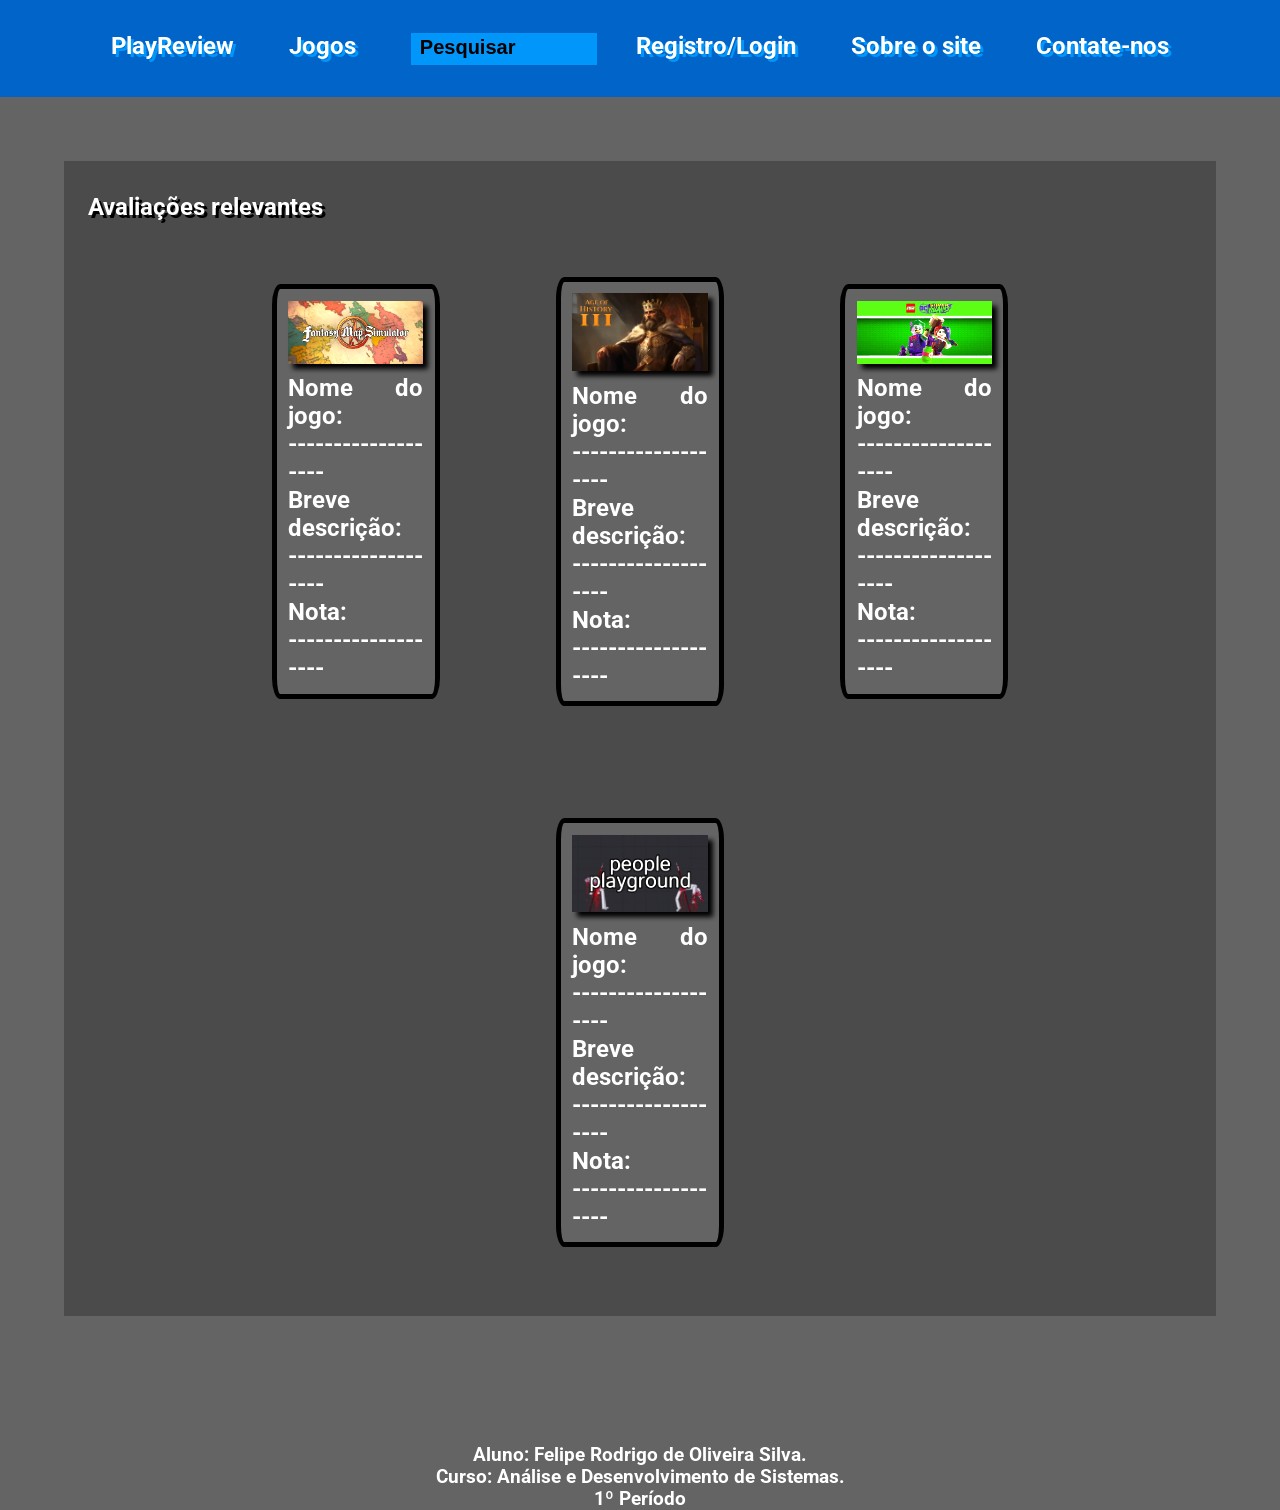
<file: index.html>
<!DOCTYPE html>
<html lang='pt-br'>
    <head>
        <meta charset='utf-8'>
        <meta name="viewport" content="width=device-width">
        <title>PlayReview</title>
        <link rel="stylesheet" href="home.css">
        <link href="https://fonts.googleapis.com/css2?family=Roboto:ital,wght@0,100..900;1,100..900&display=swap" rel="stylesheet">
    </head>
    <body>
        <header>
                <br>
                <ul>
                    <li><a href="index.html"><h2>PlayReview</h2></a></li>
                    <li><a href="jogos.html"><h2>Jogos</h2></a></li>
                    <li id="pesquisar"><form><input type="text" maxlength="50" placeholder="Pesquisar"></form></li>
                    <li><a href="registro.html"><h2>Registro/Login</h2></a></li>
                    <li><a href="sobre.html"><h2>Sobre o site</h2></a></li>
                    <li><a href="contato.html"><h2>Contate-nos</h2></a></li>
                </ul>
                <br>
        </header>

        <article>
            <br>
            <h1 id="avaliacoes">Avaliações relevantes</h1>

                <div class="jogos">
                    <img src="Fantasy-Map.jpeg" alt="Fantasy-Map">
                    <h2>Nome do jogo:</h2>
                    <h2>-------------------</h2>
                    <h2>Breve descrição:</h2>
                    <h2>-------------------</h2>
                    <h2>Nota:</h2>
                    <h2>-------------------</h2>
                </div>

                <div class="jogos">
                    <img src="Age-Of-H.jpeg" alt="Age-Of-H">
                    <h2>Nome do jogo:</h2>
                    <h2>-------------------</h2>
                    <h2>Breve descrição:</h2>
                    <h2>-------------------</h2>
                    <h2>Nota:</h2>
                    <h2>-------------------</h2>
                </div>

                <div class="jogos">
                    <img src="Lego-DC.jpeg" alt="Lego-DC">
                    <h2>Nome do jogo:</h2>
                    <h2>-------------------</h2>
                    <h2>Breve descrição:</h2>
                    <h2>-------------------</h2>
                    <h2>Nota:</h2>
                    <h2>-------------------</h2>
                </div>

                <div class="jogos">
                    <img src="People.jpeg" alt="People">
                    <h2>Nome do jogo:</h2>
                    <h2>-------------------</h2>
                    <h2>Breve descrição:</h2>
                    <h2>-------------------</h2>
                    <h2>Nota:</h2>
                    <h2>-------------------</h2>
                </div>
        </article>

        <footer>
            <h3>Aluno: Felipe Rodrigo de Oliveira Silva.</h3>
            <h3>Curso: Análise e Desenvolvimento de Sistemas.</h3>
            <h3>1º Período</h3>
        </footer>
    </body>
</html>
</file>
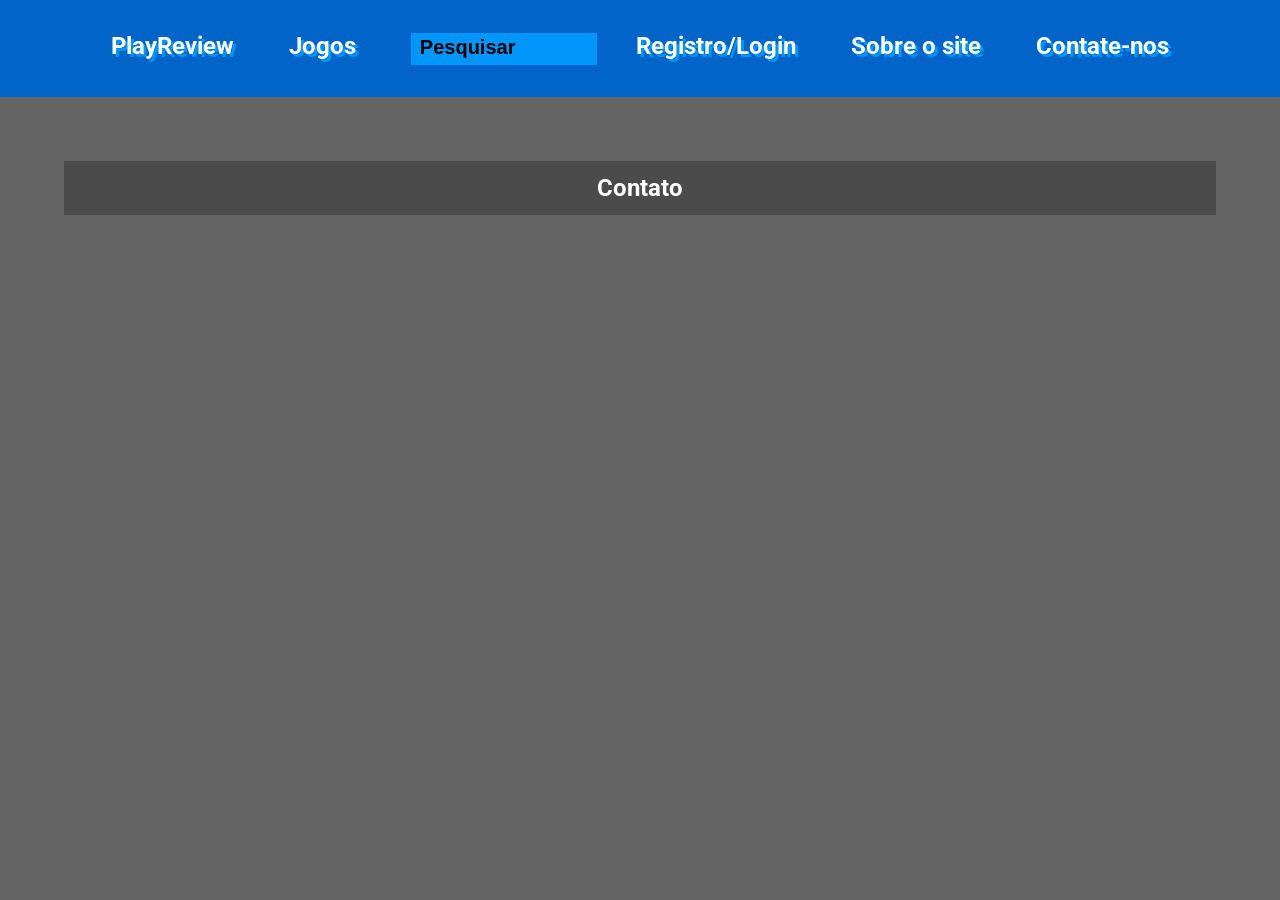
<file: contato.html>
<!DOCTYPE html>
<html lang='pt-br'>
    <head>
        <meta charset='utf-8'>
        <meta name="viewport" content="width=device-width">
        <title>PlayReview</title>
        <link rel="stylesheet" href="home.css">
        <link href="https://fonts.googleapis.com/css2?family=Roboto:ital,wght@0,100..900;1,100..900&display=swap" rel="stylesheet">
    </head>
    <body>
        <header>
                <br>
                <ul>
                    <li><a href="index.html"><h2>PlayReview</h2></a></li>
                    <li><a href="jogos.html"><h2>Jogos</h2></a></li>
                    <li id="pesquisar"><form><input type="text" maxlength="50" placeholder="Pesquisar"></form></li>
                    <li><a href="registro.html"><h2>Registro/Login</h2></a></li>
                    <li><a href="sobre.html"><h2>Sobre o site</h2></a></li>
                    <li><a href="contato.html"><h2>Contate-nos</h2></a></li>
                </ul>
                <br>
        </header>

        <article>
            <h1>Contato</h1>
        </article>
</file>
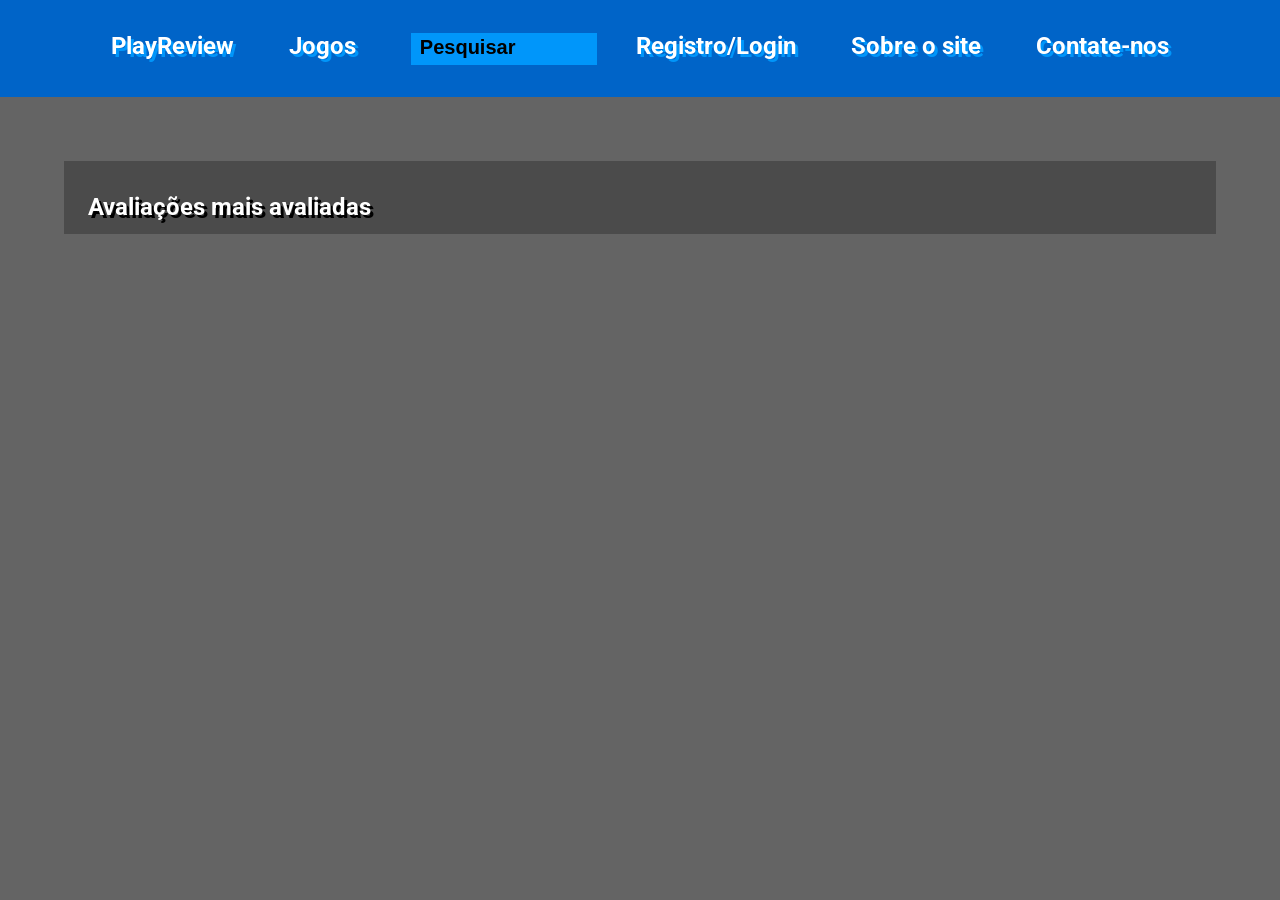
<file: jogos.html>
<!DOCTYPE html>
<html lang='pt-br'>
    <head>
        <meta charset='utf-8'>
        <meta name="viewport" content="width=device-width">
        <title>PlayReview</title>
        <link rel="stylesheet" href="home.css">
        <link href="https://fonts.googleapis.com/css2?family=Roboto:ital,wght@0,100..900;1,100..900&display=swap" rel="stylesheet">
    </head>
    <body>
        <header>
                <br>
                <ul>
                    <li><a href="index.html"><h2>PlayReview</h2></a></li>
                    <li><a href="jogos.html"><h2>Jogos</h2></a></li>
                    <li id="pesquisar"><form><input type="text" maxlength="50" placeholder="Pesquisar"></form></li>
                    <li><a href="registro.html"><h2>Registro/Login</h2></a></li>
                    <li><a href="sobre.html"><h2>Sobre o site</h2></a></li>
                    <li><a href="contato.html"><h2>Contate-nos</h2></a></li>
                </ul>
                <br>
        </header>

        <article>
            <br>
            <h1 id="avaliacoes">Avaliações mais avaliadas</h1>
        </article>
    </body>
</html>
</file>
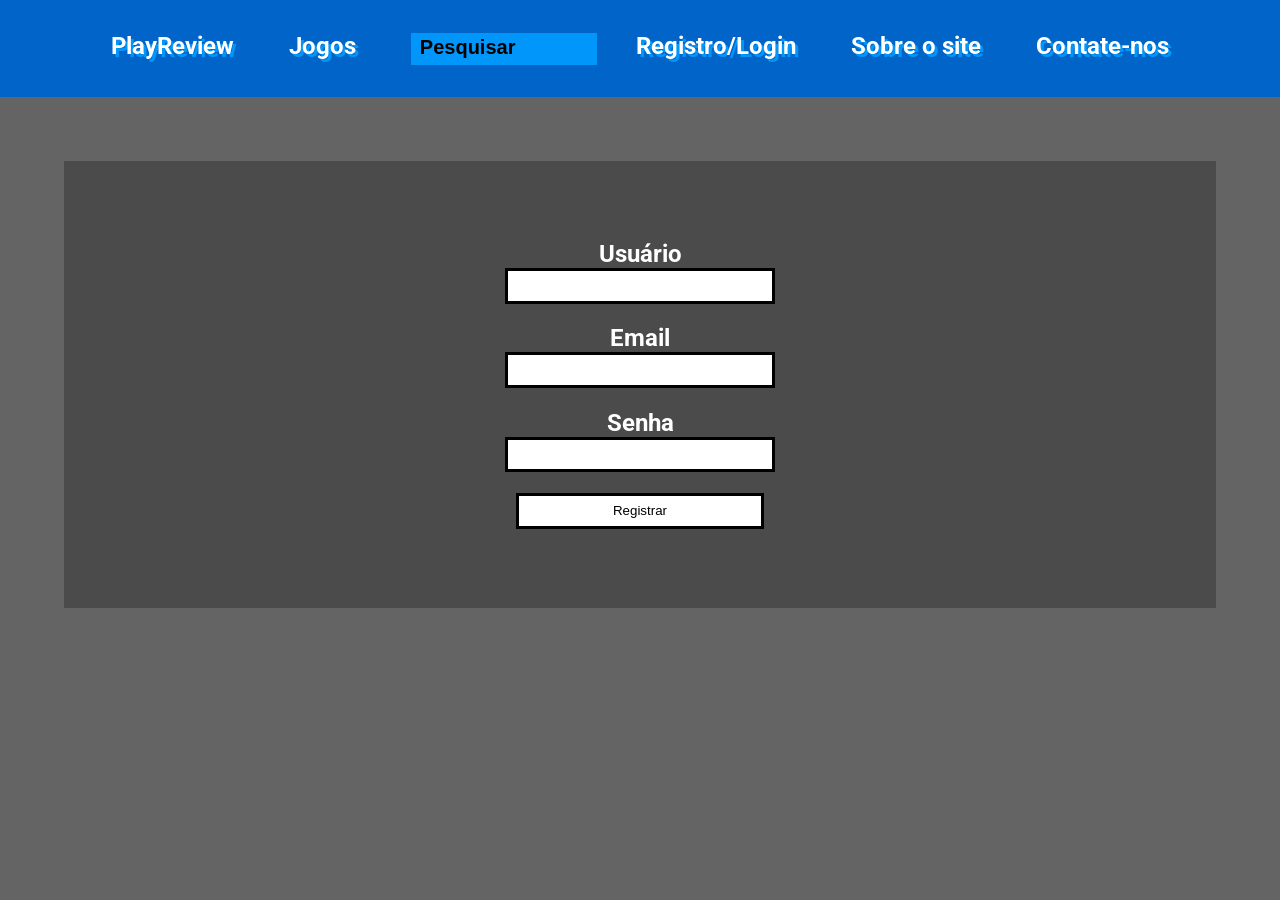
<file: registro.html>
<!DOCTYPE html>
<html lang='pt-br'>
    <head>
        <meta charset='utf-8'>
        <meta name="viewport" content="width=device-width">
        <title>PlayReview</title>
        <link rel="stylesheet" href="home.css">
        <link href="https://fonts.googleapis.com/css2?family=Roboto:ital,wght@0,100..900;1,100..900&display=swap" rel="stylesheet">
    </head>
    <body>
        <header>
                <br>
                <ul>
                    <li><a href="index.html"><h2>PlayReview</h2></a></li>
                    <li><a href="jogos.html"><h2>Jogos</h2></a></li>
                    <li id="pesquisar"><form><input type="text" maxlength="50" placeholder="Pesquisar"></form></li>
                    <li><a href="registro.html"><h2>Registro/Login</h2></a></li>
                    <li><a href="sobre.html"><h2>Sobre o site</h2></a></li>
                    <li><a href="contato.html"><h2>Contate-nos</h2></a></li>
                </ul>
                <br>
        </header>
        
        <article>
            <div id="registro">
                <form>
                <label for="text"><h2>Usuário</h2></label>
                <input type="text" maxlength="100">
                </form>

                <form>
                <label for="email"><h2>Email</h2></label>
                <input type="email" maxlength="100">
                </form>

                <form>
                <label for="password"><h2>Senha</h2></label>
                <input type="password" maxlength="100">
                </form>

                <form class="submit">
                <input type="submit" value="Registrar">
                </form>
            </div>
        </article>
</file>
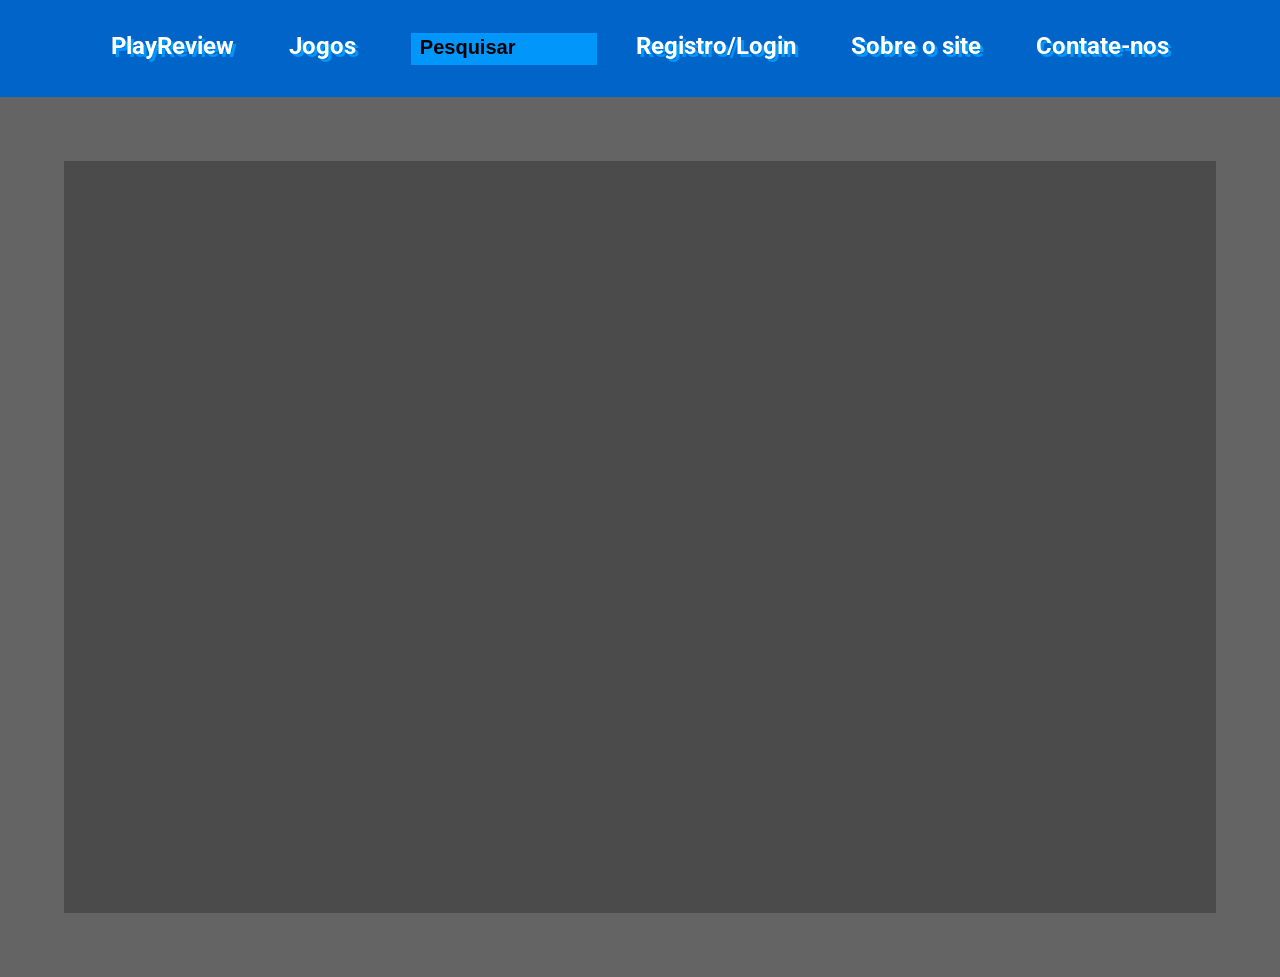
<file: sobre.html>
<!DOCTYPE html>
<html lang='pt-br'>
    <head>
        <meta charset='utf-8'>
        <meta name="viewport" content="width=device-width">
        <title>PlayReview</title>
        <link rel="stylesheet" href="home.css">
        <link href="https://fonts.googleapis.com/css2?family=Roboto:ital,wght@0,100..900;1,100..900&display=swap" rel="stylesheet">
    </head>
    <body>
        <header>
                <br>
                <ul>
                    <li><a href="index.html"><h2>PlayReview</h2></a></li>
                    <li><a href="jogos.html"><h2>Jogos</h2></a></li>
                    <li id="pesquisar"><form><input type="text" maxlength="50" placeholder="Pesquisar"></form></li>
                    <li><a href="registro.html"><h2>Registro/Login</h2></a></li>
                    <li><a href="sobre.html"><h2>Sobre o site</h2></a></li>
                    <li><a href="contato.html"><h2>Contate-nos</h2></a></li>
                </ul>
                <br>
        </header>

        <article>
            <iframe id="mapa" src="https://www.google.com/maps/embed?pb=!1m18!1m12!1m3!1d31797646.216264356!2d-73.0734728224674!3d-13.378320081907887!2m3!1f0!2f0!3f0!3m2!1i1024!2i768!4f13.1!3m3!1m2!1s0x9c59c7ebcc28cf%3A0x295a1506f2293e63!2sBrazil!5e0!3m2!1sen!2sbr!4v1780365780680!5m2!1sen!2sbr" width="75%" height="700" style="border:0;" allowfullscreen="" loading="lazy" referrerpolicy="no-referrer-when-downgrade"></iframe>
        </article>
</file>
<file: home.css>
*
{
    margin: 0%;
    padding: 0%;
}

body
{
    background: rgb(100, 100, 100);
    font-family: 'Roboto', sans-serif;
}

header
{
    background: rgb(0, 100, 200);
    text-align: center;
    margin: 0 0 5% 0;
}

header ul li
{
    display: inline-block;
    margin: 1% 2%;
}

header a
{
    text-decoration: none;
    color: rgb(255, 255, 255);
    text-shadow: 3px 3px rgb(0, 150, 250);
}

header a:hover
{
    text-decoration: underline;
}

#pesquisar form input
{
    background: rgb(0, 150, 250);
    border: none;
    padding: 5% 5%;
}

#pesquisar form input::placeholder
{
    color: rgb(0, 0, 0);
    font-size: 150%;
    font-weight: bold;
}

article
{
    background: rgb(75, 75, 75);
    margin: 0% 5% 5% 5%;
    color: rgb(255, 255, 255);
    text-align: center;
}

article .jogos
{
    border: solid black;
    border-width: 5px;
    border-radius: 5%;
    text-align: justify;
}

article .jogos img
{
    filter: brightness(125%);
}

#registro
{
    padding: 5% 5%;
}

#registro form
{
    padding: 1% 1%;
    font-weight: bold;
    text-align: center;
}

#registro form label
{
    display: block;
}

#registro form input
{
    border: solid black;
    padding: 0.75% 0.75%;
    width: 25%;
    background: rgb(255, 255, 255);
}

#registro .submit input:hover
{
    background: rgb(0, 150, 250);
    transition: 0.5s;
    font-size: 150%;
}

#avaliacoes
{
    text-align: left;
    margin: 0 0 0 1%;
    text-shadow: 3px 3px black;
}

.jogos
{
    display: inline-block;
    width: 12%;
    margin: 5% 5% 5% 5%;
    border: 5%;
    background: rgb(100, 100, 100);
    padding: 1% 1%;
    vertical-align: middle;
}

.jogos img
{
    width: 100%;
    margin: 0 0 5% 0;
    height: auto;
    box-shadow: 5px 5px 5px black;
}

footer
{
    color: rgb(255, 255, 255);
    text-align: center;
    margin: 10% 0 0 0;
}

article
{
    padding: 1% 1%;
}

#mapa
{
    text-align: center;
    padding: 1% 1%;
    filter: opacity(50%);
    border: solid black;
    border-radius: 5%;
}

#mapa:hover
{
    filter: opacity(100%);
    transition: 1s;
}

@media screen and (max-width: 480px)
{
    body
    {
        width: auto;
    }

    header, article, footer
    {
        width: auto;
    }

    header ul
    {
        width: auto;
    }

    header ul #pesquisar
    {
        width: 50%;
        padding: 0% 0% 0% 23%;
    }

    header ul li
    {
        display: block;
    }

    article .jogos
    {
        width: 50%;
        padding: 1% 5%;
    }

    article #registro form
    {
        font-size: 115%;
    }

    article #registro form input
    {
        width: 75%;
        padding: 2% 2%;
    }

    article #registro .submit input
    {
        font-size: 100%;
    }

    #mapa
    {
        width: 95%;
    }
}
</file>
